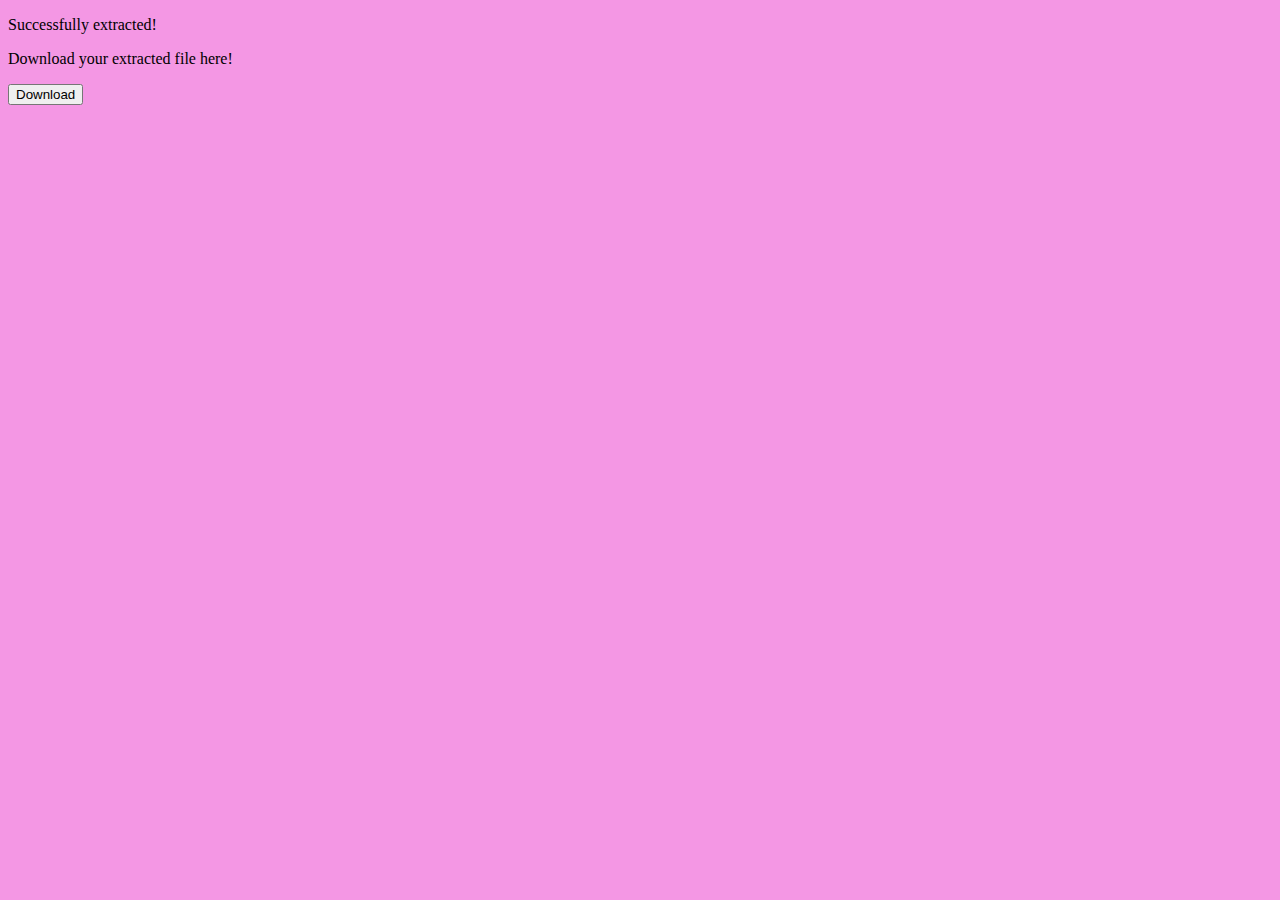
<file: PDF Splitter Flask/Templetes/download.html>
<!DOCTYPE html>
<html lang="en">
<head>
    <meta charset="UTF-8">
    <title>Title</title>
</head>
<body bgcolor="#f497e4">
<form action="/download" method = "get">
        <p> Successfully extracted!</p>
        <p>Download your extracted file here!</p>
        <input type="submit" value="Download">
</form>
</body>
</html>
</file>
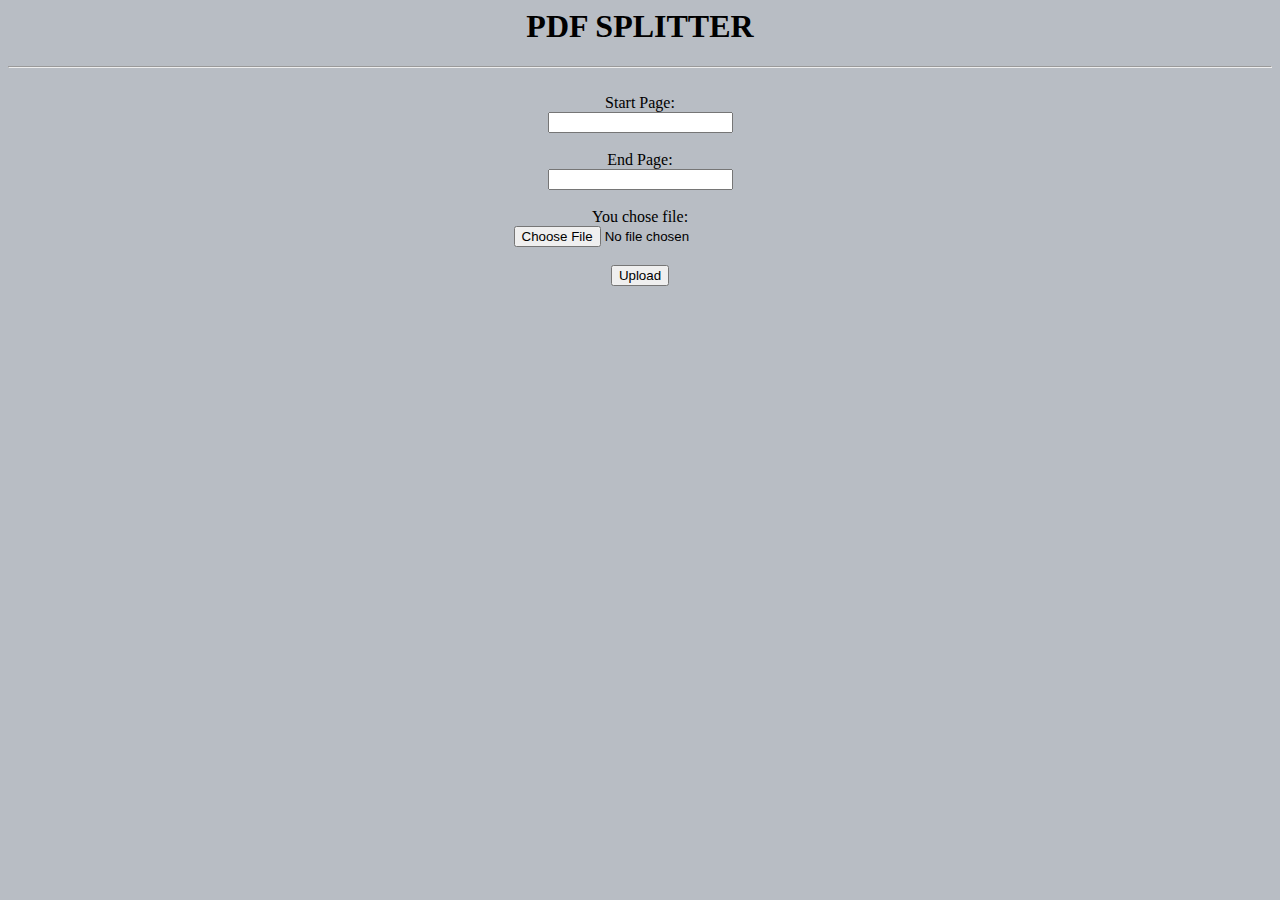
<file: PDF Splitter Flask/Templetes/file_upload.html>
<html>
<head>
    <title>upload</title>
</head>
<body bgcolor="#b8bdc4">
<div align="center">
    <h1>PDF SPLITTER</h1>
    <hr><br>
    <form action = "/success" method = "post" enctype="multipart/form-data">
        Start Page: <br>
        <input type ="text" name="start" required><br><br>
        End Page: <br>
        <input type="text" name="end" required><br><br>
        You chose file: <br>
        <input type="file" name="file" required /><br><br>
        <input type = "submit" value="Upload">
    </form>
</div>
</body>
</html>
</file>
